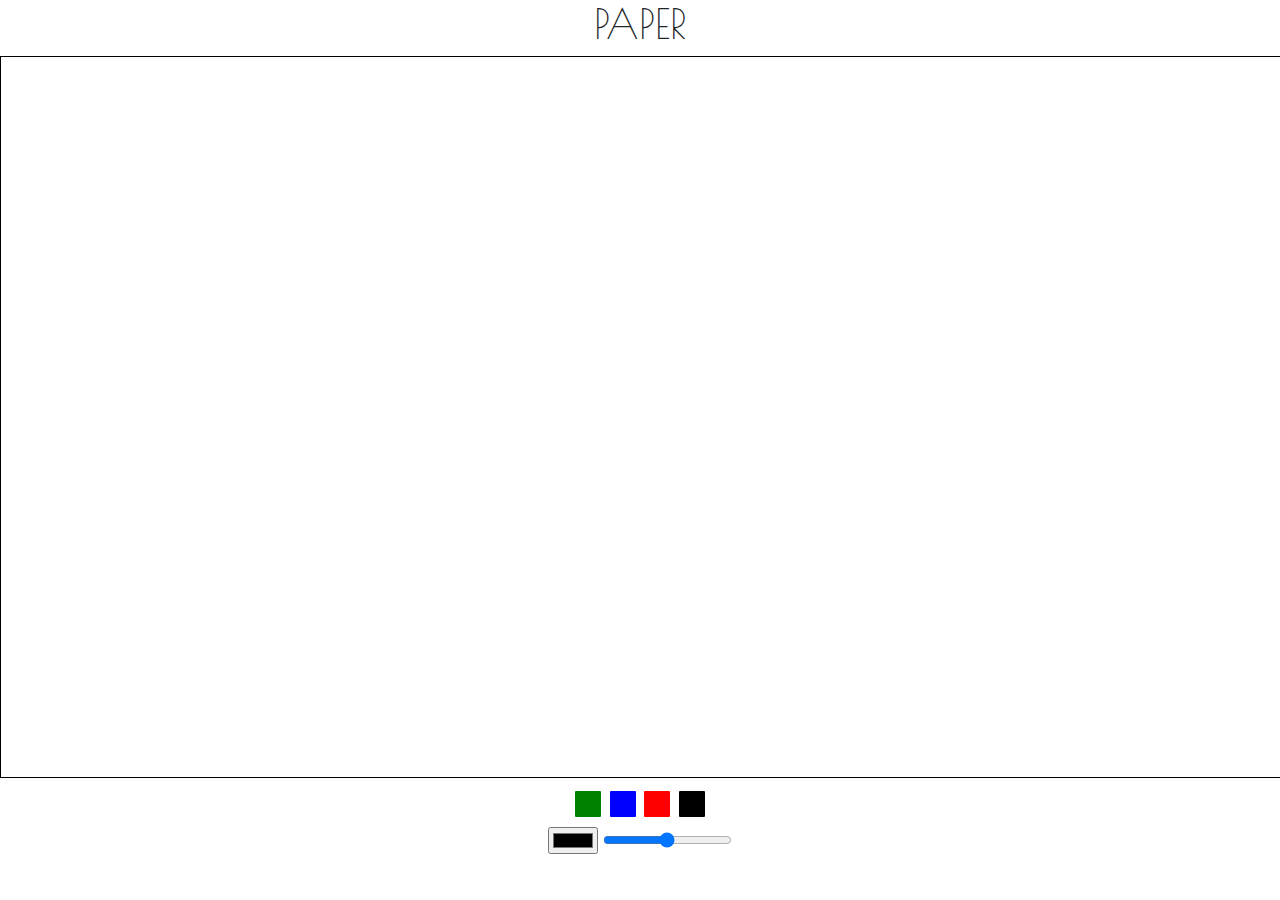
<file: drawing-app-vanilla/index.html>
<!DOCTYPE html>
<html>
<head>
	<meta charset="utf-8">
	<meta http-equiv="X-UA-Compatible" content="IE=edge">
	<title></title>
	<link rel="stylesheet" href="styles.css">
	
	<!-- Latest compiled and minified CSS -->
	<link rel="stylesheet" href="https://maxcdn.bootstrapcdn.com/bootstrap/4.5.2/css/bootstrap.min.css">
	<link rel="preconnect" href="https://fonts.googleapis.com">
	<link rel="preconnect" href="https://fonts.gstatic.com" crossorigin>
	<link href="https://fonts.googleapis.com/css2?family=Poiret+One&display=swap" rel="stylesheet">

	<link rel="stylesheet" href="https://pro.fontawesome.com/releases/v5.10.0/css/all.css" integrity="sha384-AYmEC3Yw5cVb3ZcuHtOA93w35dYTsvhLPVnYs9eStHfGJvOvKxVfELGroGkvsg+p" crossorigin="anonymous"/>

</head>



<body>


	<div class="row">
		<div class="col-md-4">
		</div>
		<div class="col-md-4">		
		</div>
		<div class="col-md-4">	
		</div>
	</div>

	<div class="header">
		<h1>PAPER</h1>
	</div>

	<canvas id="canvas"></canvas>

	<div class="container">

		<div class="row">
			<div class="col-md-4">
				<div class="left">
					
					<button onclick="Restore()" class="btn btn-link">
						<h1>
							<i class="fas fa-arrow-left"></i>
						</h1>
					</button>

				</div>
			</div>
			<div class="col-md-4">		

				<div class="mid pt-1">

					<button onclick="change_color(this)" style="background:green" class="stroke-color"></button>
					<button onclick="change_color(this)" style="background:blue" class="stroke-color"></button>
					<button onclick="change_color(this)" style="background:red" class="stroke-color"></button>
					<button onclick="change_color(this)" style="background:black" class="stroke-color"></button>
					<div class="pt-2">
						
						<input type="color" oninput="stroke_color = this.value" placeholder="Colors" >

						<input type="range" min="1" max="3" oninput="stroke_width = this.value" class="range">
					</div>
				</div>

			</div>
			<div class="col-md-4">	
				<div class="right">


					<button type="button" onclick="Clear()" class="btn btn-link">
						<h1>
							<i class="fas fa-toilet"></i>
						</h1>
					</button>

					<button type="" id="btn-download" class="btn btn-link">
						<h1>
							<i class="fas fa-download"></i>
						</h1>


					</button>
				</div>
			</div>
		</div>
		



	</div>
</body>




<script src="index.js" type="text/javascript" charset="utf-8" async defer></script>

<!-- jQuery library -->
<script src="https://ajax.googleapis.com/ajax/libs/jquery/3.5.1/jquery.min.js"></script>

<!-- Popper JS -->
<script src="https://cdnjs.cloudflare.com/ajax/libs/popper.js/1.16.0/umd/popper.min.js"></script>

<!-- Latest compiled JavaScript -->
<script src="https://maxcdn.bootstrapcdn.com/bootstrap/4.5.2/js/bootstrap.min.js"></script>

</html>
</file>
<file: drawing-app-vanilla/styles.css>
/*body{
	margin: 0px;
	padding: 30px;
	overflow: hidden;

}

canvas{
	box-shadow: -3px 2px 9px 6px;
	cursor: pointer;
}

.tools .color-field{
	height: 40px;
	width: 40px;
	min-height: 40px;
	min-width: 40px;
	cursor: pointer;
	display: inline-block;
	box-sizing: border-box;
	border-radius: 10%;
	border: 2px solid white;
	align-self: center;
}*/
#canvas {
 border: 1px solid black; 
}

.stroke-color {
  border-radius: 10%;
  width: 30px;
  height: 30px;
  padding: 10px;
  border: 2px solid white;
}
.header{
text-align: center;
font-family: 'Poiret One', cursive;
}

.btn{
	color: grey !important;
}
.btn:hover {
  color: black !important;
}


::placeholder {
  color: red;
}
.range{

}

.mid{
	text-align: center;

}
.right{
	text-align: right;
}







.tooltip {
  position: relative;
  text-decoration: underline dotted;
  cursor: help;
}

.tooltip::before,
.tooltip::after {
  position: absolute;
  opacity: 0;
  visibility: hidden;
  transition: opacity .3s ease-in-out;
}

.tooltip:hover::before,
.tooltip:hover::after {
  opacity: 1;
  visibility: visible;
}

.tooltip::before {
  content: attr(data-tooltip);
  z-index: 2;
  width: 210px;
  color: #fff;
  background: rgba(0,0,0, .7);
  border-radius: 5px;
  padding: 5px;
}

.tooltip::after {
  content: "";
  width: 0;
  height: 0;
}

.tooltip--top::before,
.tooltip--top::after {
  bottom: 100%;
  left: 50%;
  transform: translate(-50%);
  margin-bottom: 15px;
}

.tooltip--top::after {
  margin-bottom: 8px;
  border-left: 5px solid transparent;
  border-right: 5px solid transparent;
  border-top: 7px solid rgba(0,0,0, .7);
}

.tooltip--bottom::before,
.tooltip--bottom::after {
  top: 100%;
  left: 50%;
  transform: translate(-50%);
  margin-top: 15px;
}

.tooltip--bottom::after {
  margin-top: 8px;
  border-left: 5px solid transparent;
  border-right: 5px solid transparent;
  border-bottom: 7px solid rgba(0,0,0, .7);
}

.tooltip--right::before,
.tooltip--right::after {
  top: 50%;
  left: 100%;
  transform: translate(0, -50%);
  margin-left: 15px;
}

.tooltip--right::after {
  margin-left: 8px;
  border-top: 5px solid transparent;
  border-right: 7px solid rgba(0,0,0, .7);
  border-bottom: 5px solid transparent;
}

.tooltip--left::before,
.tooltip--left::after {
  top: 50%;
  right: 100%;
  transform: translate(0, -50%);
  margin-right: 15px;
}

.tooltip--left::after {
  margin-right: 8px;
  border-top: 5px solid transparent;
  border-left: 7px solid rgba(0,0,0, .7);
  border-bottom: 5px solid transparent;
}
</file>
